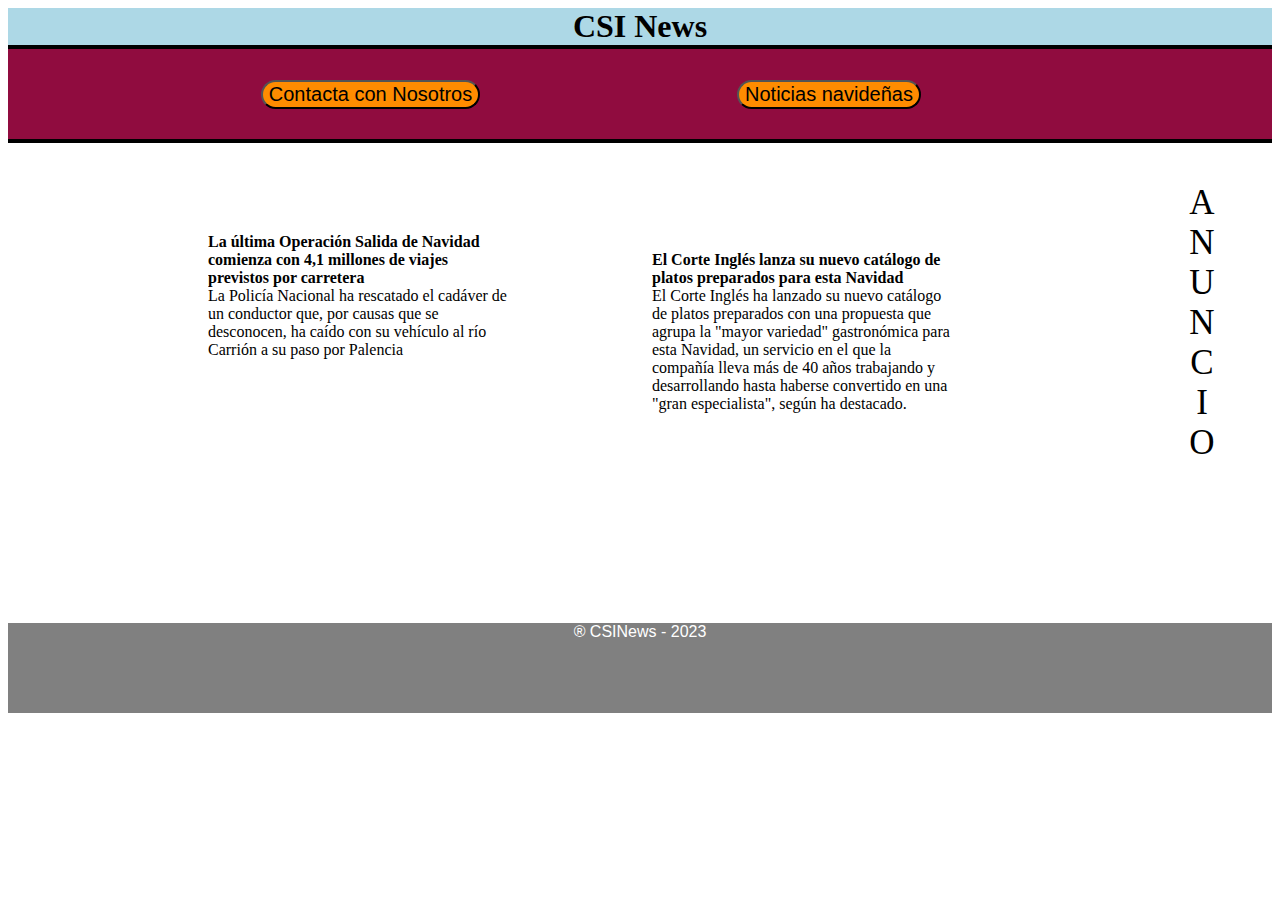
<file: CSINews/src/main/webapp/index.html>
<!DOCTYPE html>
<html>
<head>
<meta charset="UTF-8">
<link rel="stylesheet" href="colores.css" type="text/css">
<title>CSINews</title>

</head>


<body>
	<div class"Titulo">
		<h1>CSI News</h1>
	</div>
	
	<hr>
	
	<div class="Menu">
		<a href="contacto.html"><button>Contacta con Nosotros</button></a>
		
		<a href="noti.html"><button>Noticias navideñas</button></a>
	</div>
	
	<hr>
	
	<div class="body">
		<div class="Noti1" >
			<p class="scroll"><b>La última Operación Salida de Navidad comienza con 4,1 millones de viajes previstos por carretera</b> <br>
			 	La Policía Nacional ha rescatado el cadáver de un conductor que, por causas que se desconocen, ha caído con su vehículo al río Carrión a su paso por Palencia
			</p>
		</div>
		
		<div class="Noti3">
			<p class="scroll2">A<br>N<br>U<br>N<br>C<br>I<br>O<br>
			</p>
		</div>
		
		<div class="Noti2">
			<p class="scroll3"><br><b>El Corte Inglés lanza su nuevo catálogo de platos preparados para esta Navidad</b> <br>
			 El Corte Inglés ha lanzado su nuevo catálogo de platos preparados con una propuesta que agrupa la "mayor variedad" gastronómica para esta Navidad,
			 un servicio en el que la compañía lleva más de 40 años trabajando y desarrollando hasta haberse convertido en una "gran especialista", según ha destacado.
			</p>
		</div>
	</div>
	
	<footer>
		<div class"foot">
			<p class="pie">® CSINews - 2023</p>
		</div>
	</footer>

</body>
</html>
</file>
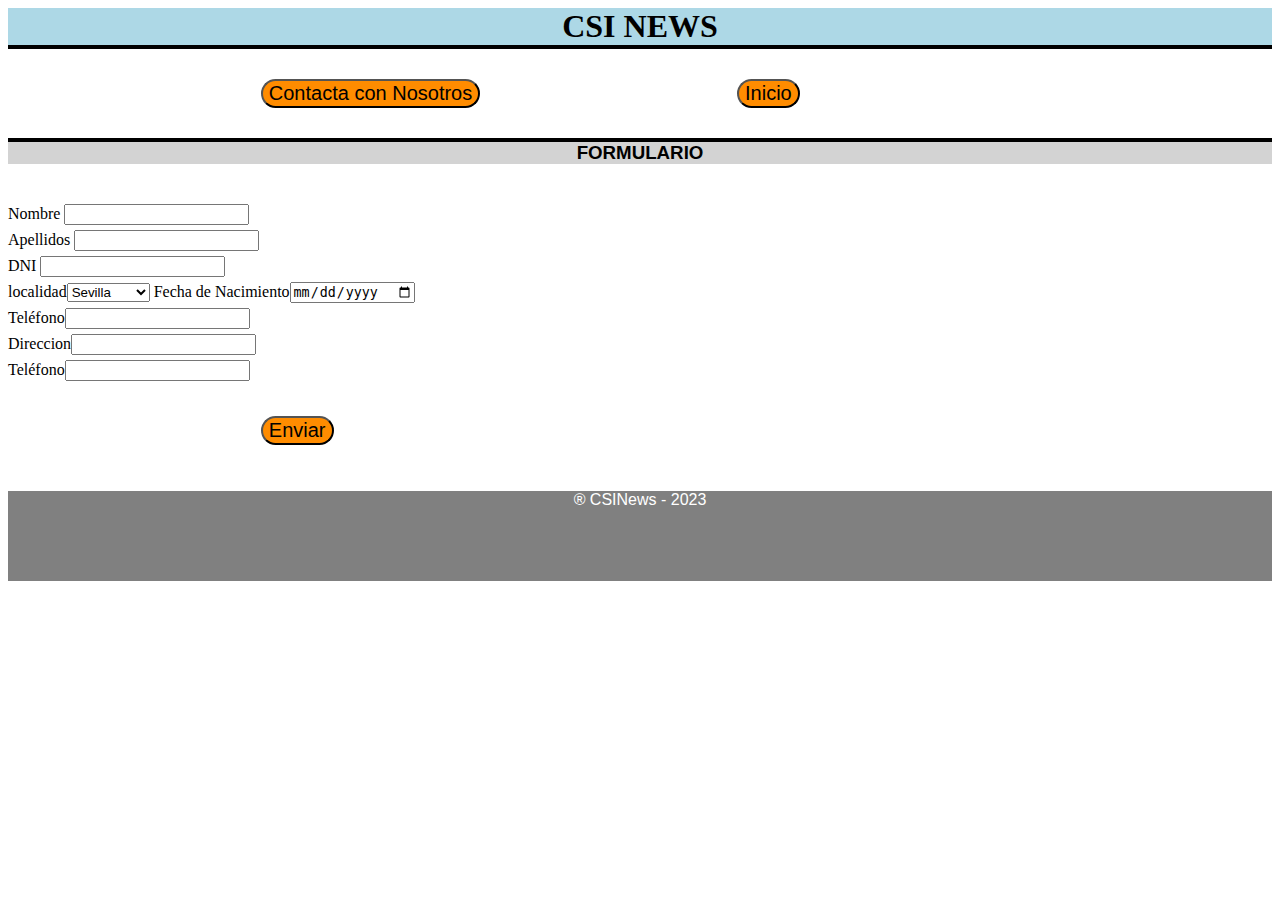
<file: CSINews/src/main/webapp/contacto.html>
<!DOCTYPE html>
<html>
<head>
<meta charset="UTF-8">
<title>Contacto</title>
<link rel="stylesheet" href="colores.css" type="text/css">
</head>
<body>
	
	<div class"Titulo">
		
		<h1>CSI NEWS</h1>
	</div>
	
	<hr>
	
	<div class"Menu">
		
		<a href="noti.html"><button class="boton">Contacta con Nosotros</button></a>
		<a href="index.html"><button class="boton">Inicio</button></a>
		
	</div>
	
	<hr>
	
	<div class"contacto">
		
		<h3 style="text-align: center; margin: 0px;">FORMULARIO</h3>
		<form>
			<label>Nombre <input type="text"></label>
			<br>
			<label>Apellidos <input type="text"></label>
			<br>
			<label>DNI <input type="text"></label>
			<br>
			localidad<select>
				<option>Sevilla</option>
				<option>Madrid</option>
				<option>Barcelona</option>
				<option>Vigo</option>
				<option>Cáceres</option>
				<option>Murcia</option>
			</select>
			<label>Fecha de Nacimiento<input type="date"></label>
			<br>
			<label>Teléfono<input type="number"></label>
			<br>
			<label>Direccion<input type="text"></label>
			<br>
			<label>Teléfono<input type="number"></label>
			<br>
			<button type="submit">Enviar</button>
		</form>
	</div>
	<footer >
	<footer>
		<div class"foot">
			<p class="pie">® CSINews - 2023</p>
		</div>
	</footer>
</footer>

</body>
</html>
</file>
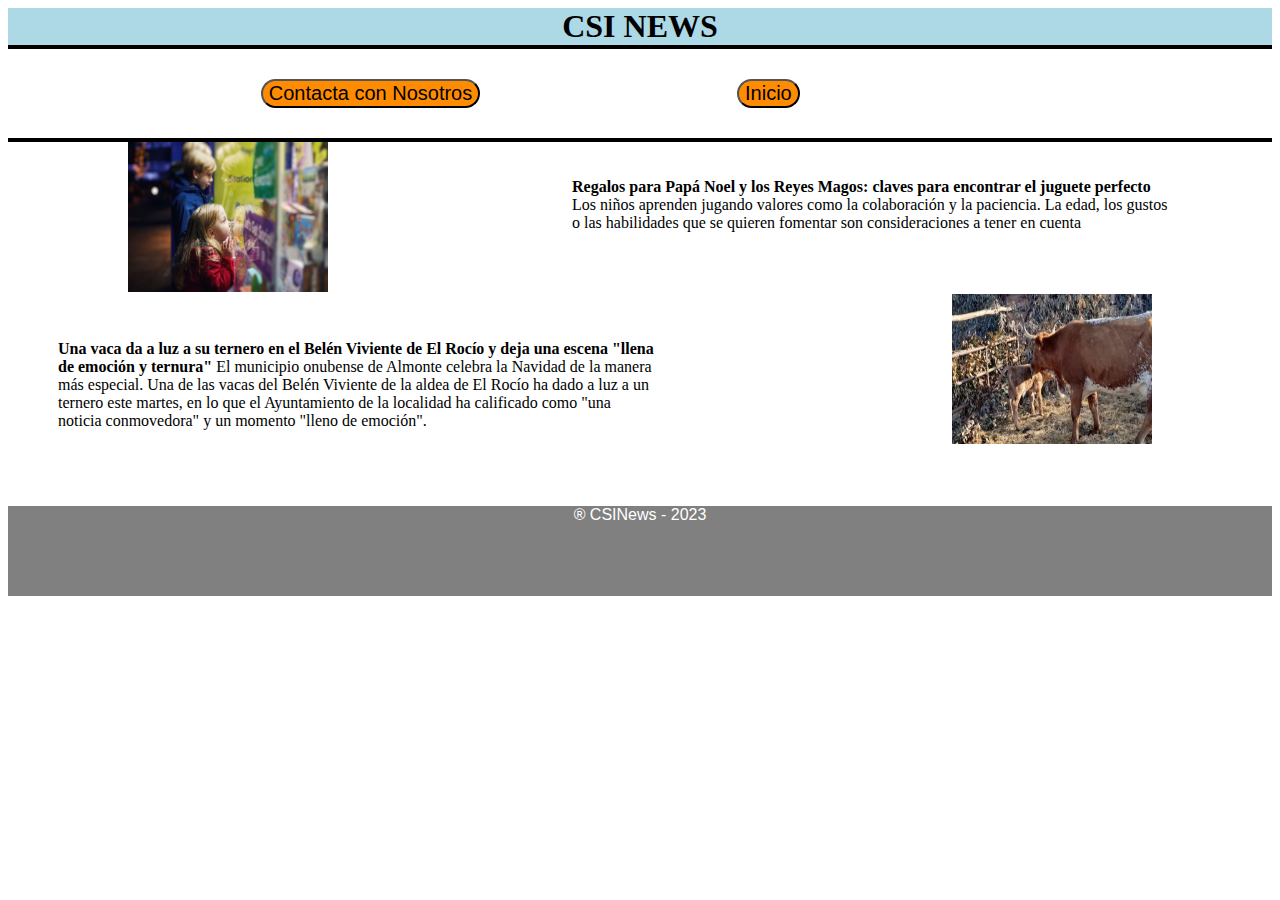
<file: CSINews/src/main/webapp/noti.html>
<!DOCTYPE html>
<html>
<head>
<meta charset="UTF-8">
<title>CSINEWS</title>
<link rel="stylesheet" href="colores.css" type="text/css">
</head>
<body>
	
	<div class"Titulo">
		
		<h1>CSI NEWS</h1>
	</div>
	
	<hr>
	
	<div class"Menu">
		
		<a href="contacto.html"><button class="boton">Contacta con Nosotros</button></a>
		<a href="index.html"><button class="boton">Inicio</button></a>
		
	</div>
	
	<hr>
	
	<div class"navidad1">
		<img src="img/ninia.jpg" class="img"></img>
		<p class="noti1">
			<b>
				Regalos para Papá Noel y los Reyes Magos: claves para encontrar el juguete perfecto
			</b>
			Los niños aprenden jugando valores como la colaboración y la paciencia.
			La edad, los gustos o las habilidades que se quieren fomentar son consideraciones a tener en cuenta
		</p>
	</div>
	<br>
	<br>
	<div class"navidad2">
		<img src="img/vaca.jpg" class="img2"></img>
		<p class="noti2">
			<b>
				Una vaca da a luz a su ternero en el Belén Viviente de El Rocío y deja una escena "llena de emoción y ternura"
			</b>
			El municipio onubense de Almonte celebra la Navidad de la manera más especial.
			Una de las vacas del Belén Viviente de la aldea de El Rocío ha dado a luz a un ternero este martes,
			en lo que el Ayuntamiento de la localidad ha calificado como "una noticia conmovedora" y un momento "lleno de emoción".
		</p>
	</div>
	
	<footer>
		<div class"foot">
			<p class="pie">® CSINews - 2023</p>
		</div>
	</footer>

</body>
</html>
</file>
<file: CSINews/src/main/webapp/colores.css>
@charset "UTF-8";

.Titulo{
	background-color: #581845;
	color: white;
	}
	
.Menu{
	background-color: #900C3F;
	padding-top: 1px;
}


h1 {
	background-color: lightblue;
	text-align: center;
	margin-top: 0px;
	margin-bottom: 0px;
	
}
h3 {
	padding: 0px;
	border: 0px;
	text-align: center;
	background-color: lightgray;
	color: black;
	font-family: 'Segoe UI', Roboto, Oxygen, Ubuntu, Cantarell, 'Open Sans', 'Helvetica Neue', sans-serif;
}
hr{
	margin: 0px;
	border: solid black 2px;
}


.container{
	
	background-color: dodgerblue;
	height: 100%;
	width: 100%;
}

button{
	margin-top: 30px;
	margin-bottom: 30px;
	background-color: darkorange;
	font-size: 20px;
	border-radius: 100px;
	margin-left: 20%;
	
}


.scroll  {
	
	height: 300px;
	width: 300px;

	float: inline-start;
	border:0px;
	margin-left: 200px;
	margin-top: 90px;
	margin-bottom: 90px;
	overflow: auto;
	
	
}



.scroll2  {
	
	height: 300px;
	width: 100px;
	float: inline-end;
	border:0px;
	margin-right: 20px;
	margin-top: 40px;
	margin-bottom: 90px;
	text-align: center;
	font-size:35px;

	
	
}


.scroll3  {
	
	height: 300px;
	width: 300px;
	float: inline-end;
	border: 0px;
	
	margin-top: 90px;
	margin-right: 200px;
	margin-bottom: 90px;
	overflow: auto;
}

.b{
	margin-bottom: 30px;
	
}

.Pagina01{
	
	margin-top: 30px;

}
.pie{
	height: 90px;
	text-align: center;
	background-color: gray;
	font-family: 'Lucida Sans', 'Lucida Sans Regular', 'Lucida Grande', 'Lucida Sans Unicode', Geneva, Verdana, sans-serif;
}
form {
	
	margin-top: 40px;
	
	
}


.contacto{
	float: inline-start;
	border: 2px solid black;
	width: 400px;
	margin-left: 400px;
	padding: 20px;
	padding-top: 10px;
	align-items: center;

	margin-top: 3px;
	margin-bottom: 3px;
	text-align: center; 
	margin: 0px;
	padding: 100px;
	
	

}


input {
	margin-bottom: 5px;
}

.img{
	height: 150px;
	width: 200px;
	float: inline-start;
	background-color: yellow;
	margin-left: 120px;
}

.noti1{
	height: 100px;
	width: 600px;
	float: inline-end;
	padding-top: 20px;
	padding-right: 100px;
	
}




.img2{
	height: 150px;
	width: 200px;
	clear: both;
	float: inline-end;
	margin-right: 120px;

}

.noti2{
	height: 100px;
	width: 600px;
	padding-top: 30px;
	float: inline-start;
	padding-left: 50px;
	padding-bottom: 50px;
	
}


.img03{
	
	
	padding-top: 50px;
	padding-left: 50px;
	height: 300px;
	width: 300px;
}


.img02{
	
	
	
	padding-right: 200px;
	height: 300px;
	width: 300px;
	padding-bottom: 50px;
}

footer{
	font-family: Verdana, Geneva, Tahoma, sans-serif;
	text-align: center;
	color: white;
	background-color: gray;
	height: 100%;
	width: 100%;
	clear: both;
}
</file>
